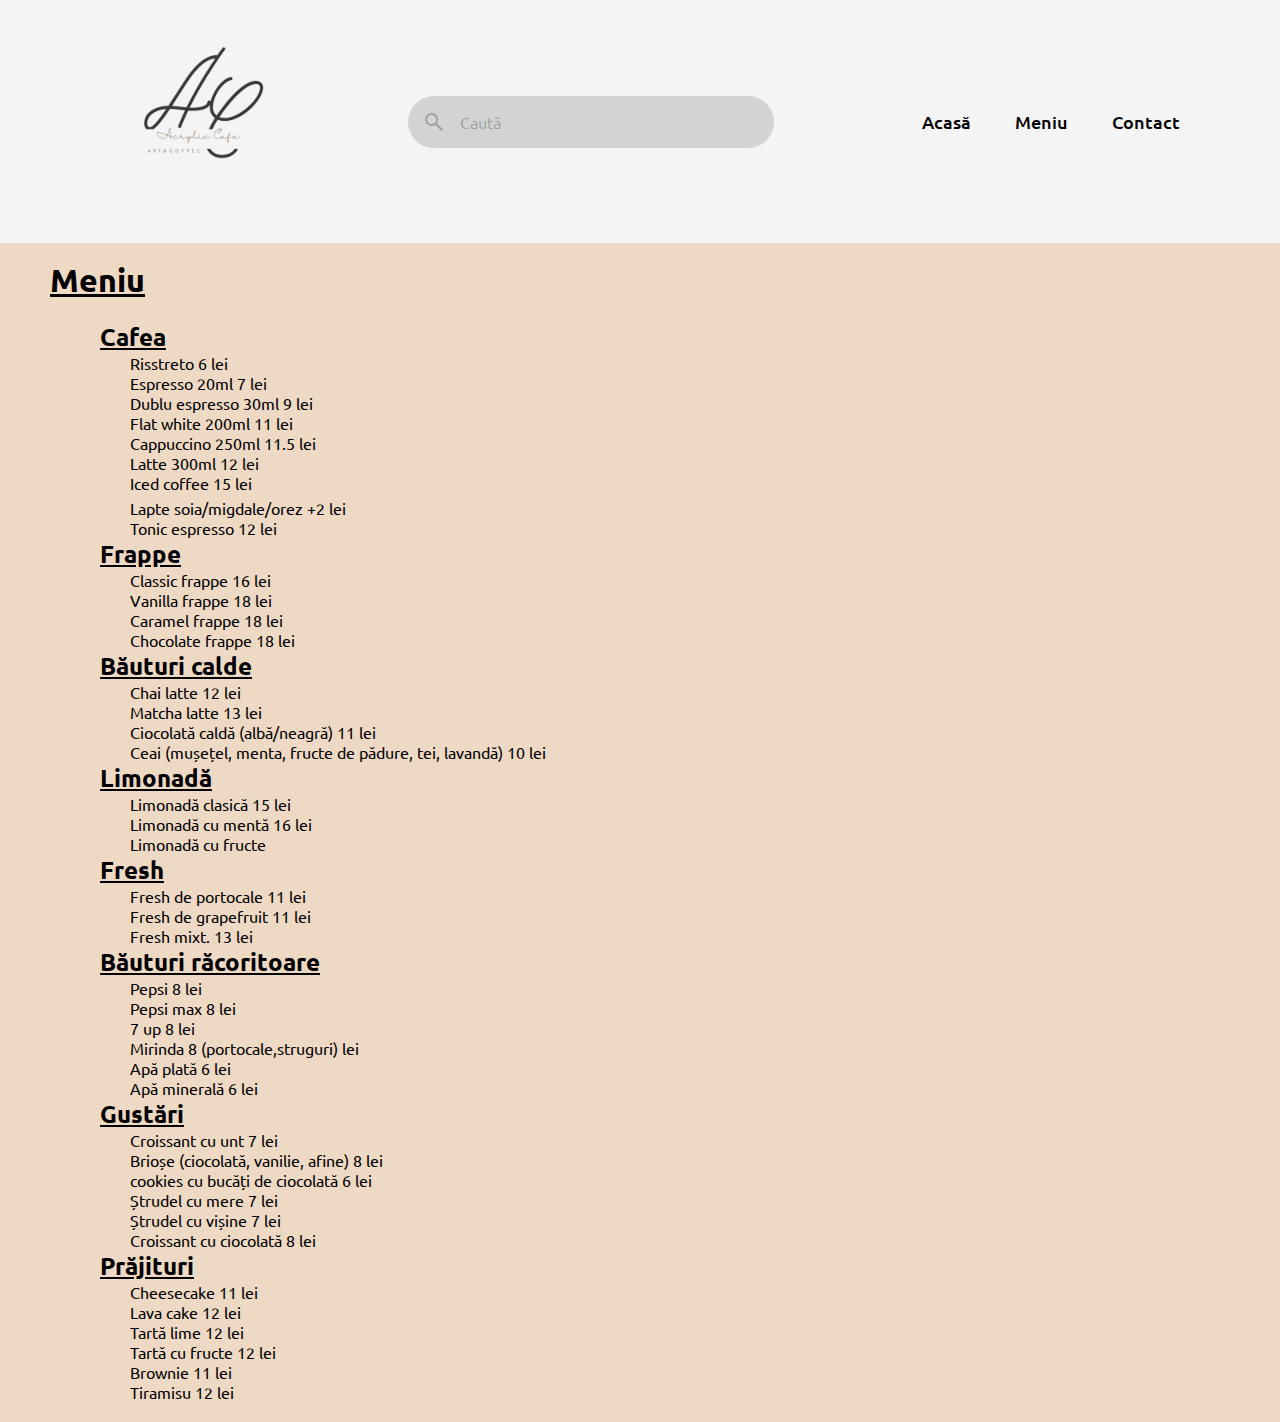
<file: meniu.html>
<!DOCTYPE html>
<html lang="en">
<head>
    <meta charset="UTF-8">
    <meta http-equiv="X-UA-Compatible" content="IE=edge">
    <meta name="viewport" content="width=device-width, initial-scale=1.0">
    <link rel="stylesheet" href="meniu.css">
    <link rel="stylesheet" href="https://fonts.googleapis.com/css2?family=Material+Symbols+Outlined:opsz,wght,FILL,GRAD@20..48,100..700,0..1,-50..200" />
    <title>Acrylic cafe</title>
</head>
<body>
    <header class="header">
        <a href="#"><img class="logo" src="logo1.jpg" alt="logo"></a>
        
        <form>
         <div class="search">
            <span class="search-icon material-symbols-outlined">
                search
            </span>
            <input type="search" class="search-input" placeholder="Caută">
         </div>
        </form>       

        <nav class="navbar">
            <a href="index.html">Acasă</a>
            <a href="meniu.html">Meniu</a>
            <a href="#">Contact</a>
        
        
        </nav>

    </header>

    <div class="meniu">
        <h1 class="meniu_h1">Meniu</h1>
        <div class="alegeri">
            <div class="cafea">
                <h2 style="text-decoration:underline;text-indent: 50px;">Cafea</h2>
                <p>Risstreto   6 lei</p>
                <p>Espresso  20ml 7 lei</p>
                <p>Dublu espresso 30ml 9 lei</p>
                <p>Flat white 200ml 11 lei</p>
                <p>Cappuccino 250ml 11.5 lei</p>
                <p>Latte 300ml 12 lei</p>
                <p>Iced coffee 15 lei</p>
                <p style="margin-top: 5px">Lapte soia/migdale/orez +2 lei </p>
                <p>Tonic espresso  12 lei</p>
                <h2 style="text-decoration:underline;text-indent: 50px;">Frappe</h2>
                <p>Classic frappe 16 lei</p>
                <p>Vanilla frappe 18 lei</p>
                <p>Caramel frappe 18 lei</p>
                <p>Chocolate frappe 18 lei</p>
                <h2 style="text-decoration:underline;text-indent: 50px;">Băuturi calde</h2>
                <p>Chai latte 12 lei</p>
                <p>Matcha latte 13 lei</p>
                <p>Ciocolată caldă (albă/neagră) 11 lei</p>
                <p>Ceai (mușețel, menta, fructe de pădure, tei, lavandă) 10 lei</p>
                <h2 style="text-decoration:underline;text-indent: 50px;">Limonadă</h2>
                <p>Limonadă clasică 15 lei</p>
                <p>Limonadă cu mentă 16 lei</p> 
                <p>Limonadă cu fructe</p>
                <h2 style="text-decoration:underline;text-indent: 50px;">Fresh</h2>
                <p>Fresh de portocale 11 lei</p>
                <p>Fresh de grapefruit 11 lei</p>
                <p>Fresh mixt. 13 lei</p>
                <h2 style="text-decoration:underline;text-indent: 50px;">Băuturi răcoritoare</h2>
                <p>Pepsi 8 lei</p>
                <p>Pepsi max 8 lei</p>
                <p>7 up 8 lei</p>
                <p>Mirinda 8 (portocale,struguri) lei</p>
                <p>Apă plată 6 lei</p>
                <p>Apă minerală 6 lei</p>
                <h2 style="text-decoration:underline;text-indent: 50px;">Gustări</h2>
                <p>Croissant cu unt 7 lei</p>
                <p>Brioșe (ciocolată, vanilie, afine) 8 lei</p>
                <p>cookies cu bucăți de ciocolată 6 lei</p>
                <p>Ștrudel cu mere 7 lei</p>
                <p>Ștrudel cu vișine 7 lei</p>
                <p>Croissant cu ciocolată 8 lei</p>
                <h2 style="text-decoration:underline;text-indent: 50px;">Prăjituri</h2>
                <p>Cheesecake 11 lei</p>
                <p>Lava cake 12 lei</p>
                <p>Tartă lime 12 lei</p>
                <p>Tartă cu fructe 12 lei</p>
                <p>Brownie 11 lei</p>
                <p>Tiramisu 12 lei</p>
















            </div>
        </div>
    </div>
</body>
</html>
</file>
<file: meniu.css>
@import url('https://fonts.googleapis.com/css2?family=Ubuntu:wght@500&display=swap');

* {
    margin:0;
    padding:0;
    box-sizing: border-box;
    font-family: 'Ubuntu', sans-serif;
}

body {
    min-height: 100vh;
    background-color: #eed9c4;
}

.header {
    background-color: #F4F4F4;
    position: fixed;
    top: 0;
    left: 0;
    width: 100%;
    padding: 20px 100px;
    display: flex;
    justify-content: space-between;
    align-items: center;
    z-index: 100;
}

.navbar {
    background-color: #F4F4F4;
}

.logo {
    
    width: 200px;
}

.navbar a {
    position: relative;
    font-size: 18px;
    color: black;
    font-weight: 500;
    text-decoration: none;
    margin-left: 40px;
}

.navbar a::before {
    content: '';
    position: absolute;
    top: 100%;
    left: 0;
    width: 0;
    height: 2px;
    background: black;
    transition: .3s;
}

.navbar a:hover::before {
    width: 100%;
}

.search {
    width: max-content;
    display: flex;
    align-items: center;
    padding: 14px;
    border-radius: 28px;
    background: lightgrey;
    transition: background 0.25s;
}

.search:focus-within {
    background: #f1f1f1;
}

.search-input {
    font-size: 16px;
    color: #333333;
    margin-left: 14px;
    outline: none;
    border: none;
    background: transparent;
    width: 300px;
}

.search-input::placeholder, .search-icon {
    color: rgba(0,0,0,0.25);
}

.meniu {
    display: flex;
    padding-top: 260px;
    padding-left: 50px;
    flex-direction: column;
    padding-bottom: 20px;

}

.meniu_h1 {
    text-decoration: underline;
}

.alegeri {
    margin-top: 20px;
    text-indent: 80px;
}

.column {
    width: 100%;
}

@media (min-width: 600px) {
    .column {
        width: 50%;
    }
}
</file>
